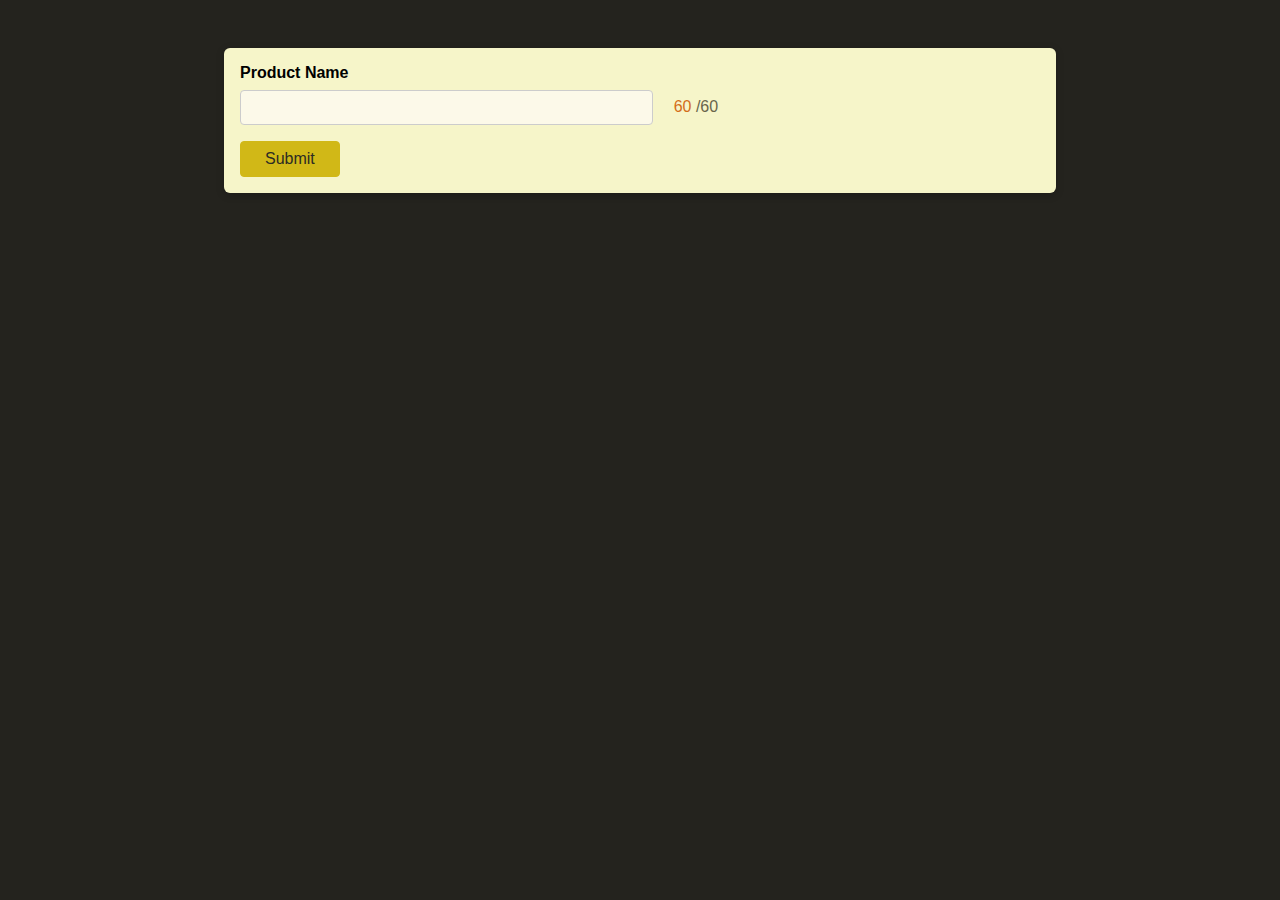
<file: index.html>
<!DOCTYPE html>
<html lang="en">
  <head>
    <meta charset="UTF-8" />
    <meta name="viewport" content="width=device-width, initial-scale=1.0" />
    <title>Javascript Advanced</title>
    <link rel="stylesheet" href="Style.css" />
    <script src="demo.js" defer></script>
  </head>
  <body>
    <form>
      <div class="control">
        <label for="product-name">Product Name</label>
        <input
          type="text"
          name="product-name"
          id="product-name"
          maxlength="60"
        />
        <span id="charCount"> 
          <span id="remainChars"> 60 </span> /60 
        </span>
      </div>
      <button>Submit</button>
    </form>
  </body>
</html>
</file>
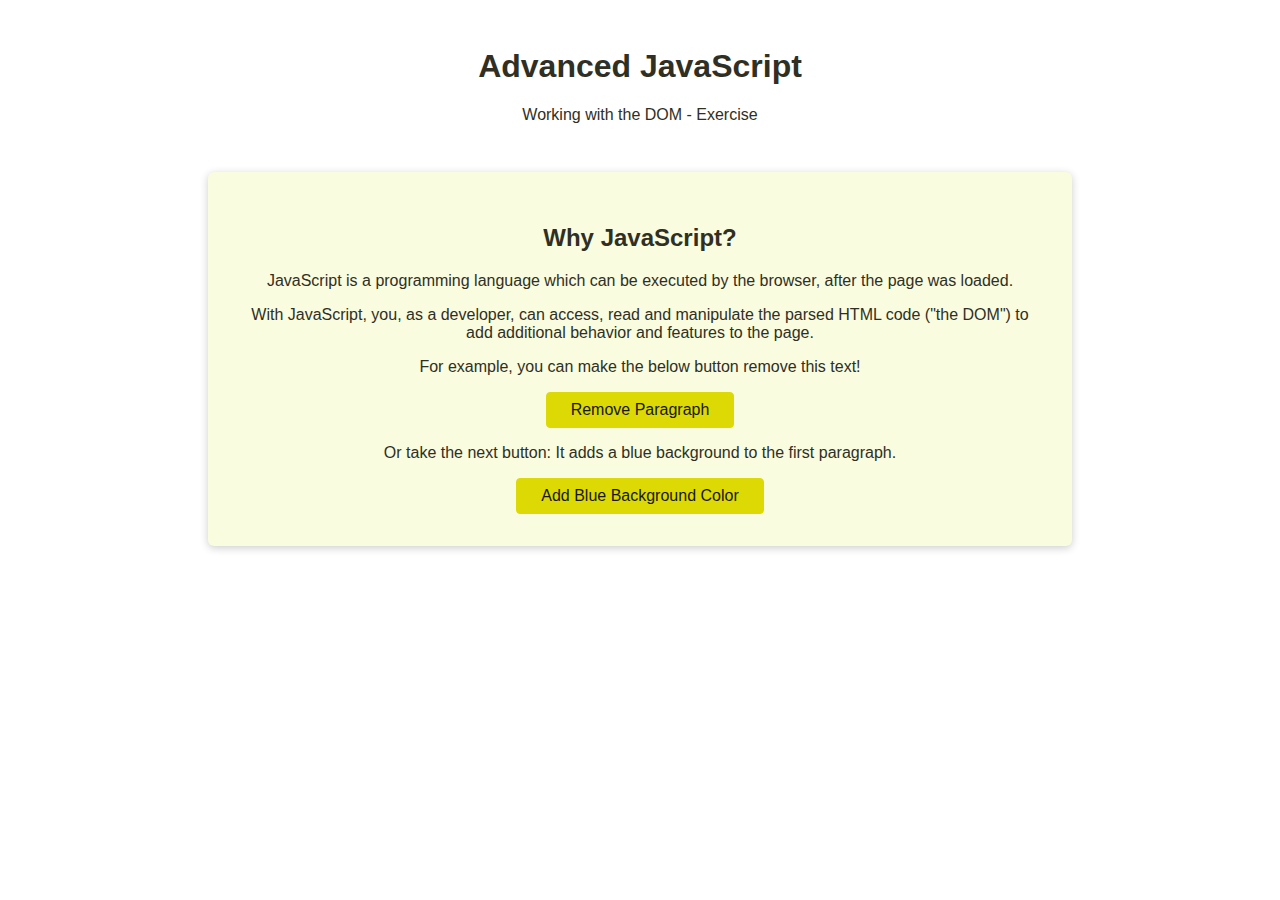
<file: Excercise-2/index.html>
<!DOCTYPE html>
<html lang="en">
  <head>
    <meta charset="UTF-8" />
    <meta http-equiv="X-UA-Compatible" content="IE=edge" />
    <meta name="viewport" content="width=device-width, initial-scale=1.0" />
    <title>Advanced JavaScript Exercise</title>
    <link rel="stylesheet" href="styles.css">
    <script src="exercise.js" defer></script>
  </head>
  <body>
    <h1>Advanced JavaScript</h1>
    <p>Working with the DOM - Exercise</p>

    <section>
      <h2>Why JavaScript?</h2>
      <p>
        JavaScript is a programming language which can be executed by the
        browser, after the page was loaded.
      </p>
      <p>
        With JavaScript, you, as a developer, can access, read and manipulate
        the parsed HTML code ("the DOM") to add additional behavior and features
        to the page.
      </p>
      <p>For example, you can make the below button remove this text!</p>
      <button>Remove Paragraph</button>
      <p>
        Or take the next button: It adds a blue background to the first
        paragraph.
      </p>
      <button id="add-bg">Add Blue Background Color</button>
    </section>
  </body>
</html>
</file>
<file: Style.css>
body {
  font-family: sans-serif;
  background-color: rgb(36, 35, 30);
}

form {
  margin: 3rem auto;
  width: 90%;
  max-width: 50rem;
  box-shadow: 0 2px 8px rgba(0, 0, 0, 0.2);
  border-radius: 6px;
  padding: 1rem;
  background-color: rgb(246, 245, 201);
}

.control {
  margin-bottom: 1rem;
}

label {
  display: block;
  font-weight: bold;
  margin-bottom: 0.5rem;
}

input {
  font: inherit;
  font-size: 1.15rem;
  padding: 0.35rem;
  border: 1px solid rgb(204, 204, 204);
  background-color: rgb(252, 249, 233);
  color: rgb(53, 51, 39);
  width: 25rem;
  border-radius: 4px;
  margin-right: 1rem;
  vertical-align: middle;
}

input:focus {
  background-color: rgb(253, 245, 196);
}

button {
  font: inherit;
  background-color: rgb(209, 184, 23);
  border: 1px solid rgb(209, 184, 23);
  color: rgb(44, 43, 36);
  border-radius: 4px;
  padding: 0.5rem 1.5rem;
  cursor: pointer;
}

button:hover {
  background-color: rgb(209, 197, 23);
  border-color: rgb(209, 197, 23);
}

#charCount {
  color: rgb(105, 101, 75);
}

input.warning {
  background-color: rgb(248, 191, 145);
}

#remainChars {
  color: rgb(211, 109, 26);
}
</file>
<file: Excercise-2/styles.css>
body {
  margin: 3rem;
  font-family: sans-serif;
  text-align: center;
  color: rgb(48, 47, 36);
}

section {
  margin: 3rem auto;
  width: 95%;
  max-width: 50rem;
  background-color: rgb(249, 252, 223);
  box-shadow: 0 2px 8px rgba(0, 0, 0, 0.2);
  padding: 2rem;
  border-radius: 6px;
}

button {
  cursor: pointer;
  font: inherit;
  background-color: rgb(221, 217, 5);
  border: 1px solid rgb(221, 217, 5);
  color: rgb(24, 24, 11);
  padding: 0.5rem 1.5rem;
  border-radius: 4px;
}

button:hover {
  background-color: rgb(221, 199, 5);
  border-color: rgb(221, 199, 5);
}

.bg-blue {
  background-color: aliceblue;
}
</file>
